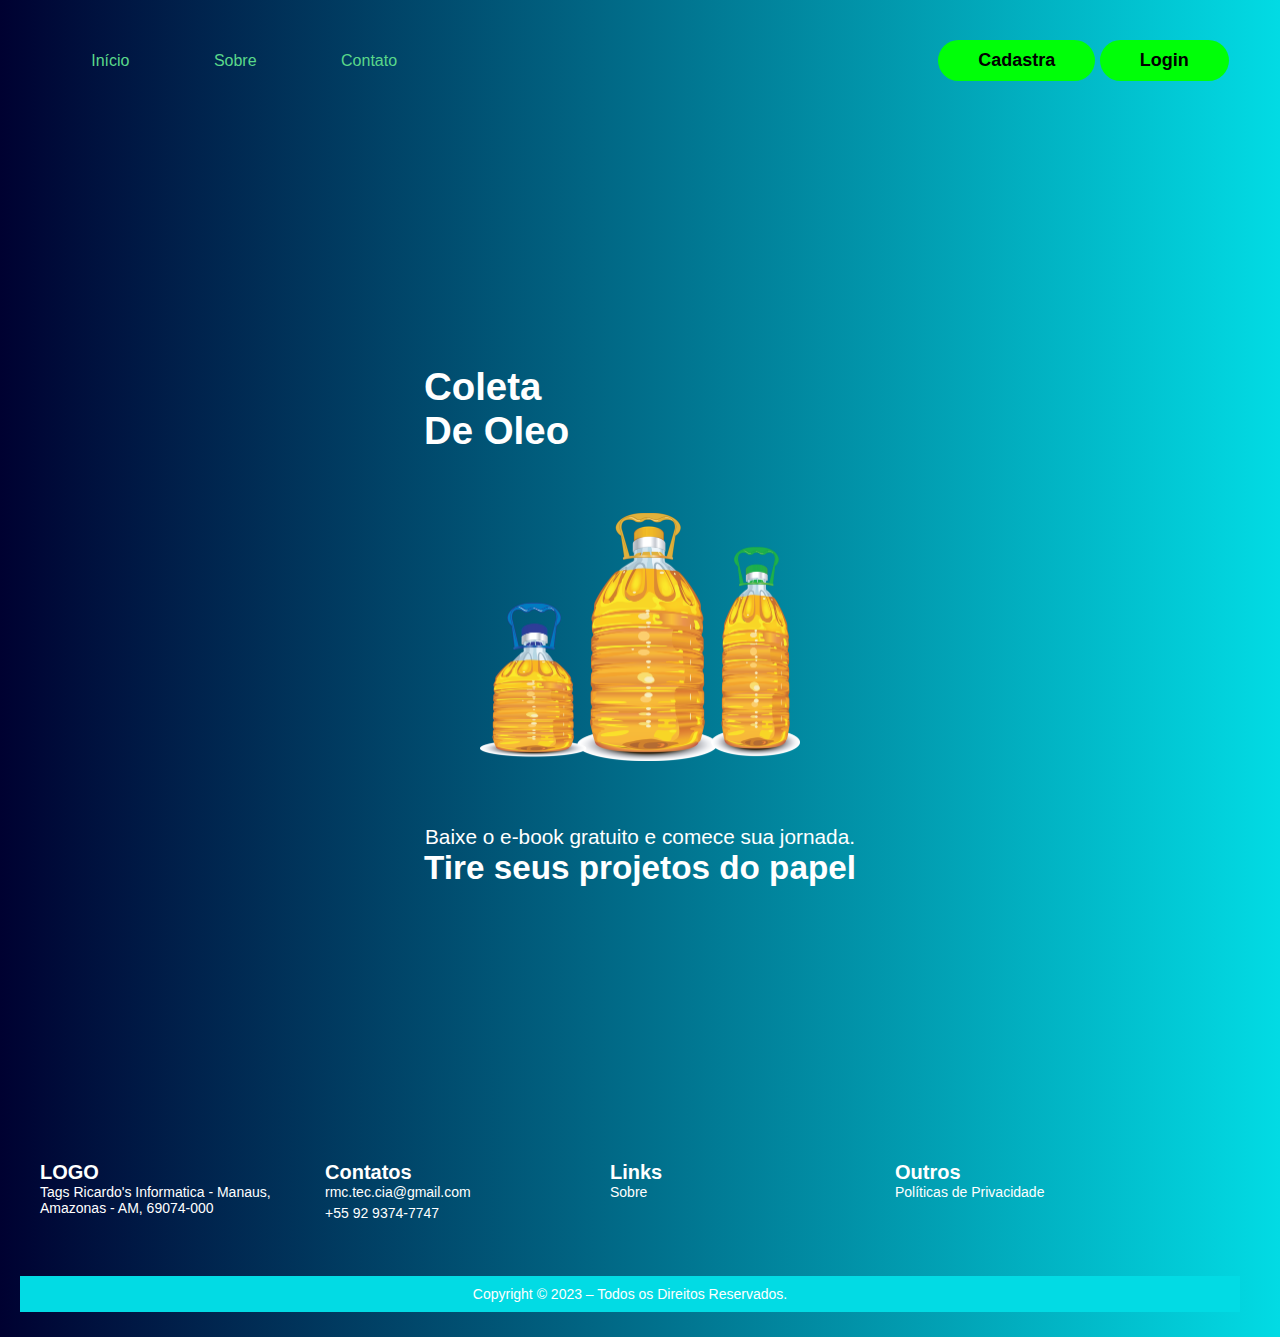
<file: index.html>
<!DOCTYPE html>
<html lang="pt-br">

<head>
    <meta charset="UTF-8">
    <meta http-equiv="X-UA-Compatible" content="IE=edge">
    <meta name="viewport" content="width=device-width, initial-scale=1.0">
    <link rel="stylesheet" href="ativos/css/estilos.css">
    <title>inicio</title>
</head>

<body>
    <header>
        <div class="interface">
            <nav class="menu-desktop">
                <ul>
                    <li><a href="inicio.html">Início</a></li>
                    <li><a href="sobre.html">Sobre</a></li>
                    <li><a href="sobre.html">Contato</a></li>

                </ul>
            </nav>

            <div class="btn-contato">
                <a href="cadastrousuario.html">
                    <button>Cadastra</button>
                </a>
                <a href="login.html">
                    <button>Login</button>
                </a>
            </div><!--btn-contato-->

            <div class="btn-abrir-menu" id="btn-menu">
                <i class="bi bi-list"></i>
            </div>

            <div class="menu-mobile" id="menu-mobile">
                <div class="btn-fechar">
                    <i class="bi bi-x-lg"></i>
                </div>

                <nav>
                    <ul>
                        <li><a href="inicio.html">Início</a></li>
                    <li><a href="sobre.html">Sobre</a></li>
                    <li><a href="sobre.html">Contato</a></li>
                    </ul>
                </nav>

            </div><!--menu-mobile-->
            <div class="overlay-menu" id="overlay-menu"></div>
        </div><!--interface-->
    </header>

    <section>
        <div class="container">
            <div class="flex">

                <div class="txt-leads">
                    <h1>
                        <br><br><br><br><br>
                        <span> Coleta <br>De Oleo</span>
                    </h1>

                    <img src="ativos/imagem/oleo.png" alt="">

                    <p>Baixe o e-book gratuito e comece sua jornada. <br>
                        <span>Tire seus projetos do papel</span>
                    </p>
                </div><!--txt-leads-->



            </div>
        </div>

        </div><!--form-leads-->

        </div><!--flex-->
        </div><!--container-->
    </section>
    <footer class="rodape" id="contato">
        <div class="rodape-div">

            <div class="rodape-div-1">
                <div class="rodape-div-1-coluna">
                    <!-- elemento -->
                    <span><b>LOGO</b></span>
                    <p>Tags Ricardo's Informatica - Manaus, Amazonas - AM, 69074-000</p>
                </div>
            </div>

            <div class="rodape-div-2">
                <div class="rodape-div-2-coluna">
                    <!-- elemento -->
                    <span><b>Contatos</b></span>
                    <p>rmc.tec.cia@gmail.com</p>
                    <p>+55 92 9374-7747</p>
                </div>
            </div>

            <div class="rodape-div-3">
                <div class="rodape-div-3-coluna">
                    <!-- elemento -->
                    <span><b>Links</b></span>
                    <p><a href="sobre.html">Sobre</a></p>
                </div>
            </div>

            <div class="rodape-div-4">
                <div class="rodape-div-4-coluna">
                    <!-- elemento -->
                    <span><b>Outros</b></span>
                    <p>Políticas de Privacidade</p>
                </div>
            </div>

        </div>
        <p class="rodape-direitos">Copyright © 2023 – Todos os Direitos Reservados.</p>
    </footer>

</body>

</html>
</file>
<file: ativos/css/estilos.css>
* {
    margin: 0;
    padding: 0;
    box-sizing: border-box;
    font-family: "Outfit", sans-serif;
}

html {
    height: 100vh;
}
header {
    padding: 40px 4%;
}

header>.interface {
    display: flex;
    align-items: center;
    justify-content: space-between;
}

header a {
    color: #5ad88a;
    text-decoration: none;
    display: inline-block;
    transition: .2s;
}

header nav.menu-desktop a:hover {
    color: #fff;
    transform: scale(1.05);
}

header nav ul {
    list-style-type: none;
}

header nav.menu-desktop ul li {
    display: inline-block;
    padding: 0 40px;
}

/* ESTILO DO MENU MOBILE */

.btn-abrir-menu{
    display: none;
}

.btn-abrir-menu i{
    color: #00FF08;
    font-size: 40px;
}

.menu-mobile{
    background-color: #000;
    height: 100vh;
    position: fixed;
    top: 0;
    right: 0;
    z-index: 99999;
    width: 0%;
    overflow: hidden;
    transition: .5s;
}

.menu-mobile.abrir-menu{
    width: 70%;
}

.menu-mobile.abrir-menu ~ .overlay-menu{
    display: block;
}


.menu-mobile .btn-fechar{
    padding: 20px 5%;
}

.menu-mobile .btn-fechar i{
    color: #00FF08;
    font-size: 30px;
}

.menu-mobile nav ul{
    text-align: right;
}

.menu-mobile nav ul li a{
    color: #fff;
    font-size: 20px;
    font-weight: 300;
    padding: 20px 8%;
    display: block;
}   

.menu-mobile nav ul li a:hover{
    background-color: #00FF08;
    color: #000;
}

.overlay-menu{
    background-color: #000000df;
    width: 100%;
    height: 100%;
    position: fixed;
    top: 0;
    left: 0;
    z-index: 88888;
    display: none;
}

/* ESTILO DO TOPO DO SITE */
section.topo-do-site {
    padding: 40px 4%;
}

section.topo-do-site .flex {
    align-items: center;
    justify-content: center;
    gap: 90px;
}

.topo-do-site h1 {
    color: #fff;
    font-size: 42px;
    line-height: 40px;
}

.topo-do-site .txt-topo-site h1 span {
    color: #00FF08;
}

.topo-do-site .txt-topo-site p {
    color: #fff;
    margin: 40px 0;
}

.topo-do-site .img-topo-site img {
    position: relative;
    animation: flutuar 2s ease-in-out infinite alternate;
}


@keyframes flutuar {
    0% {
        top: 0;
    }

    100% {
        top: 30px;
    }
}

nav{
    display: flex;
    gap: 2rem;
    justify-content: center;
    align-items: center;
    flex-wrap: wrap;
}

.nav-links{
    text-decoration: none;
    color: var(--white);
}

.nav-links:hover{
    color: var(--dark4);
    text-decoration: underline;
    transition: .4s;
}
.box-btn-actions{
    display: flex;
    gap: 1rem;
}

:is(button,.link-action){
    padding: .6rem;
    font-size: .9rem;
    border-radius: 6px;
    cursor: pointer;
    transition: .4s;
}

.btn-action{
    background-color: transparent;
    border: 1px solid var(--white);
    color: var(--white);
}

.btn-action:hover{
    background-color:  var(--dark3);
    border: 1px solid var(--dark3);
}

.link-action{
    text-decoration: none;
    width: 200px;
    text-align: center;
}

.interface {
    max-width: 1280px;
    margin: 0 auto;
}

.flex {
    display: flex;
}

.btn-contato button {
    padding: 10px 40px;
    font-size: 18px;
    font-weight: 600;
    background-color: #00FF08;
    border: 0;
    border-radius: 30px;
    cursor: pointer;
    transition: .2s;
}

body {
    height: 100vh;
    background-image: linear-gradient(to left, #02DBE4, #000131);
}

.container {
    max-width: 1280px;
    margin: auto;
}

.flex {
    display: flex;
    align-items: center;
    justify-content: space-around;
    height: 100vh;
}

.txt-leads {
    text-align: center;
}

.txt-leads h1 {
    color: #fff;
    font-size: 1.2em;
    font-weight: 500;
    text-align: left;
}

.txt-leads h1 span {
    font-size: 2em;
    font-weight: 700;
}

.txt-leads img {
    width: 320px;
    margin: 60px 0;
}

.txt-leads p {
    color: #fff;
    font-size: 1.3em;
}

.txt-leads p span {
    font-size: 1.6em;
    font-weight: 600;
}

form {
    width: 100%;
    background-color: #00000055;
    border-radius: 20px;
    padding: 40px;
}

form h2 {
    text-align: center;
    font-size: 2em;
    color: #fff;
    line-height: 20px;
    margin-bottom: 60px;
}

form h2 span {
    font-size: 0.5em;
}

.input-box {
    margin-bottom: 20px;
}

.input-box label {
    display: block;
    color: #fff;
}

.input-box input {
    width: 100%;
    padding: 10px;
    outline: none;
    border-radius: 10px;
    border: none;
}

.btn-enviar {
    text-align: center;
    margin-top: 40px;
}

.btn-enviar input {
    width: 140px;
    height: 50px;
    border: 0;
    background-color: #01DAFE;
    color: #fff;
    font-size: 20px;
    font-weight: 700;
    border-radius: 10px;
    cursor: pointer;
}

.btn-cadastrar {
    background-color: #01DAFE;
    text-align: center;
    margin-top: 40px;
    width: 140px;
    height: 50px;
    border: 0;
    color: #fff;
    font-size: 20px;
    font-weight: 700;
    border-radius: 10px;
    cursor: pointer;

}

footer {
    background-image: linear-gradient(to left, #02DBE4, #000131);
    color: #fff;
    padding: 20px;
    margin-top: 50px;
}


.rodape {
    height: auto;
    width: 100%;
    font-size: 14px;
    font-family: helvetica;
}

.rodape a {
    text-decoration: none;
    color: white;
}

.rodape p {
    margin-bottom: 5px;
}

.rodape-div {
    display: flex;
    flex-wrap: wrap;
    width: 100%;
    margin: auto;
    align-items: stretch;
    padding: 60px 10px 40px 10px;
}

.rodape-div-1, .rodape-div-2, .rodape-div-3, .rodape-div-4 {
    display: flex;
    width: calc(100% / 4 - 20px);
    padding: 10px;
}

.rodape span {
    font-size: 20px;
    color: white;
}

.rodape-direitos {
    width: calc(100% - 20px);
    background-color: #02DBE4;
    padding: 10px;
    margin: 0px;
    text-align: center;
}

/*mobile*/
@media (max-width: 768px) {
    .rodape-div-1, .rodape-div-2, .rodape-div-3, .rodape-div-4 {
        width: calc(50% - 20px);
        padding: 10px;
    }

    .rodape-div {
        padding: 60px 0px 40px 0px;
    }
}
</file>
